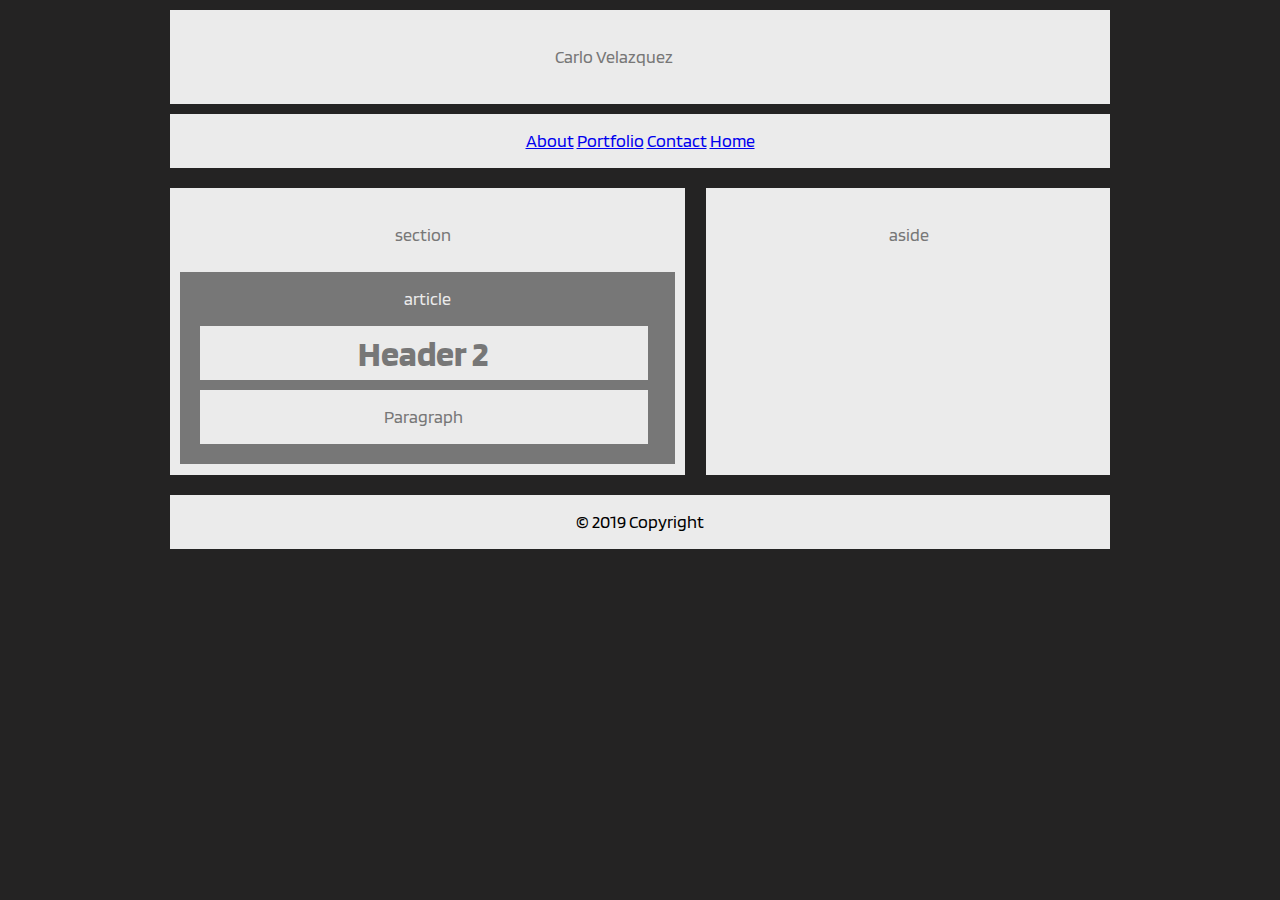
<file: index.html>
<!doctype html>
<html lang="en-us">

<head>
  <meta charset="UTF-8">
  <title>Personal Site</title>
  <meta name="viewport" content="width=device-width, initial-scale=1">
  <link href="https://fonts.googleapis.com/css?family=Blinker&display=swap" rel="stylesheet">
  <link rel="stylesheet" type="text/css" href="stylesheet.css">
</head>

<body>

  <header>
    <p>Carlo Velazquez</p>
  </header>

  <nav class="navbar navbar-expand-lg navbar-light bg-light">
    </button>
    <div class="collapse navbar-collapse" id="navbarNavAltMarkup">
      <div class="navbar-nav">
        <a class="nav-item nav-link active" href="about.html">About<span class="sr-only"></span></a>
        <a class="nav-item nav-link" href="portfolio.html">Portfolio</a>
        <a class="nav-item nav-link" href="contact.html">Contact</a>
        <a class="nav-item nav-link" href="index.html">Home</a>
      </div>
    </div>
  </nav>

  <section>
    <heading>
      <p>section</p>
    </heading>
    <article>
      <heading>article</heading>
      <h1>Header 2</h1>
      <p>Paragraph</p>
    </article>
  </section>

  <aside>
    <heading>
      <p>aside</p>
    </heading>
  </aside>

  <div class="clear"></div>

<footer class="page-footer font-small blue">

  <div class="footer-copyright text-center py-3">© 2019 Copyright
    <a href="https://mdbootstrap.com/education/bootstrap/"></a>
  </div>

</footer>

</body>

</html>
</file>
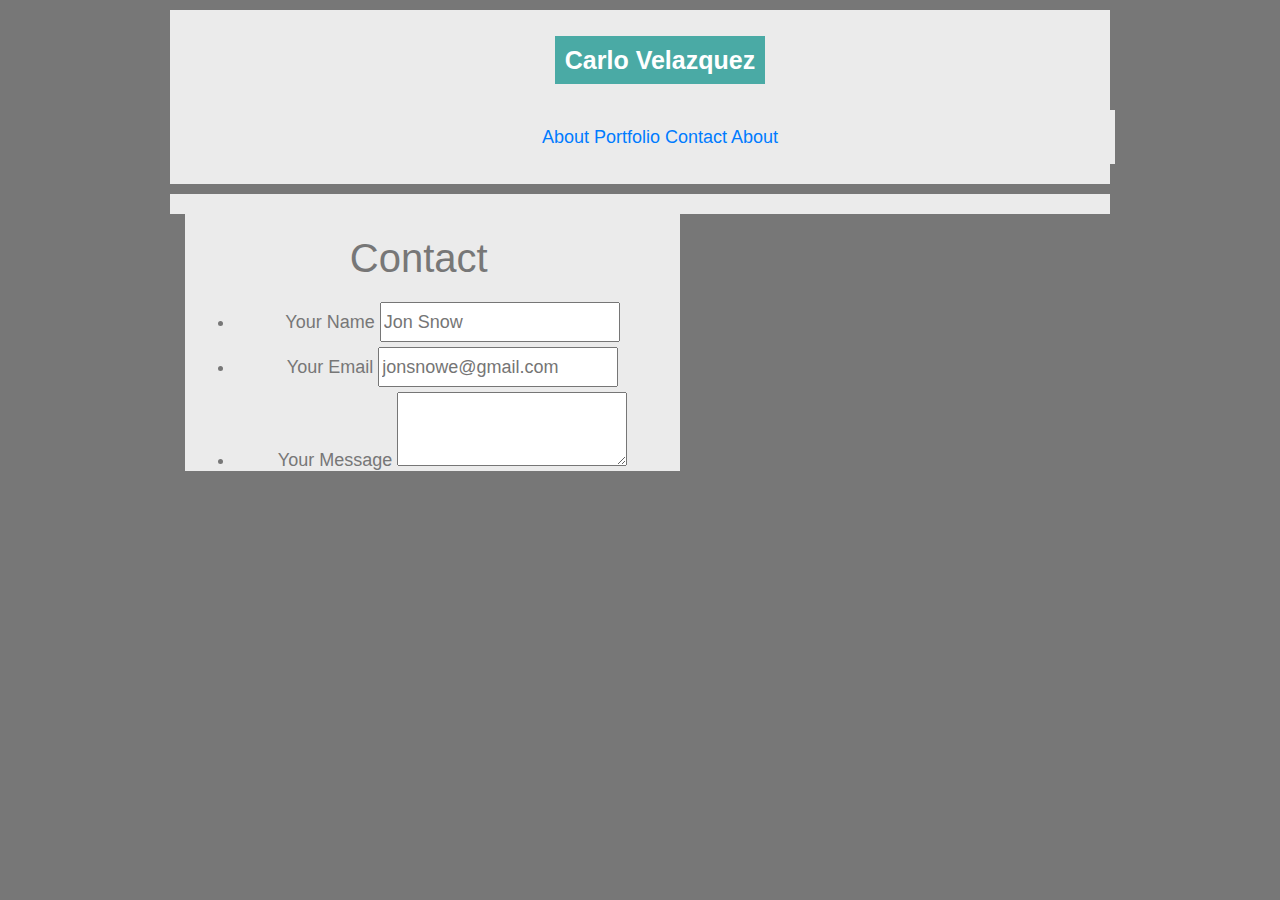
<file: contact.html>
<!doctype html>
<html lang="en-us">

<head>
  <meta charset="UTF-8">
  <meta name="viewport" content="width=device-width, initial-scale=1">
  <link rel="stylesheet" href="https://maxcdn.bootstrapcdn.com/bootstrap/4.3.1/css/bootstrap.min.css">
  <title>Contact | Carlo Velazquez</title>
  <link rel="stylesheet" type="text/css" href="./assets/stylesheet.css">
</head>

<body>

  <header id="masthead">
    <div class="container">
      <a href="index.html" id="logo">Carlo Velazquez</a>
      <nav>
        <a href="index.html">About</a>
        <a href="portfolio.html">Portfolio</a>
        <a href="contact.html">Contact</a>
        <a href="about.html">About</a>
      </nav>
    </div>
  </header>

  <div id="main-container" class="container">
    <section class="main-section">
      <h1>Contact</h1>

      <form id="contact-form">
        <ul>
          <li>
            <label for="name">Your Name</label>
            <input type="text" id="name" name="name" placeholder="Jon Snow" required="required">
          </li>
          <li>
            <label for="email">Your Email</label>
            <input type="email" id="email" name="email" placeholder="jonsnowe@gmail.com" required="required">
          </li>
          <li>
            <label for="message">Your Message</label>
            <textarea id="message" name="message" required="required"></textarea>
          </li>
        </ul>
        <input type="submit">
      </form>

    </section>

  </div>

  <footer>
    <div class="container">
  </footer>
</body>

</html>
</file>
<file: stylesheet.css>
body {
  width: 960px;
  margin: auto;
  font-family: 'Blinker', sans-serif;
  font-size: 18px;
  line-height: 34px;
  color: #777777;
  background: #242323;
}

header,
nav,
section,
aside,
footer {
  display: block;
  padding: 10px;
  margin: 10px;
  text-align: center;
  background: #ebebeb;
}

section {
  display: block;
  float: left;
  width: 495px;
  height: 267px;
  overflow: hidden;
}

aside {
  display: block;
  float: right;
  width: 40%;
  height: 267px;
  overflow: hidden;
}

article {
  padding: 10px;
  color: #ebebeb;
  background: #777777;
}

.clear {
  clear: both;
}

h1,
p {
  width: 90%;
  padding: 10px;
  margin: 10px;
  color: #777777;
  text-align: center;
  background: #ebebeb;
}

footer {
color: black

}
</file>
<file: assets/stylesheet.css>
body {
  width: 960px;
  margin: auto;
  font-family: Arial, "Helvetica Neue", Helvetica, sans-serif;
  font-size: 18px;
  line-height: 34px;
  color: #777777;
    background: #777777;
}
#logo{
  color: white;
  background-color: #4aaaa5;
  font-family: Arial, Helvetica, sans-serif;
  font-weight: 700;
  line-height: 80px;
  font-size: 25px;
  text-align: center;
  margin-bottom: 0px;
  padding: 10px;
}
.footer{
  position: absolute;
  bottom: 0;
  width: 100%;
  height: 60px;
  background-color: #666;
}

.container {
  width: 960px;
}

header,
nav,
section,
aside,
footer {
  display: block;
  padding: 10px;
  margin: 10px;
  text-align: center;
  background: #ebebeb;
}

section {
  display: block;
  float: left;
  width: 495px;
  height: 267px;
  overflow: hidden;
}

aside {
  display: block;
  float: right;
  width: 40%;
  height: 267px;
  overflow: hidden;
}

article {
  padding: 10px;
  color: #ebebeb;
  background: #777777;
}

.clear {
  clear: both;
}

h1,
p {
  width: 90%;
  padding: 10px;
  margin: 10px;
  color: #777777;
  text-align: center;
  background: #ebebeb;
}
</file>
